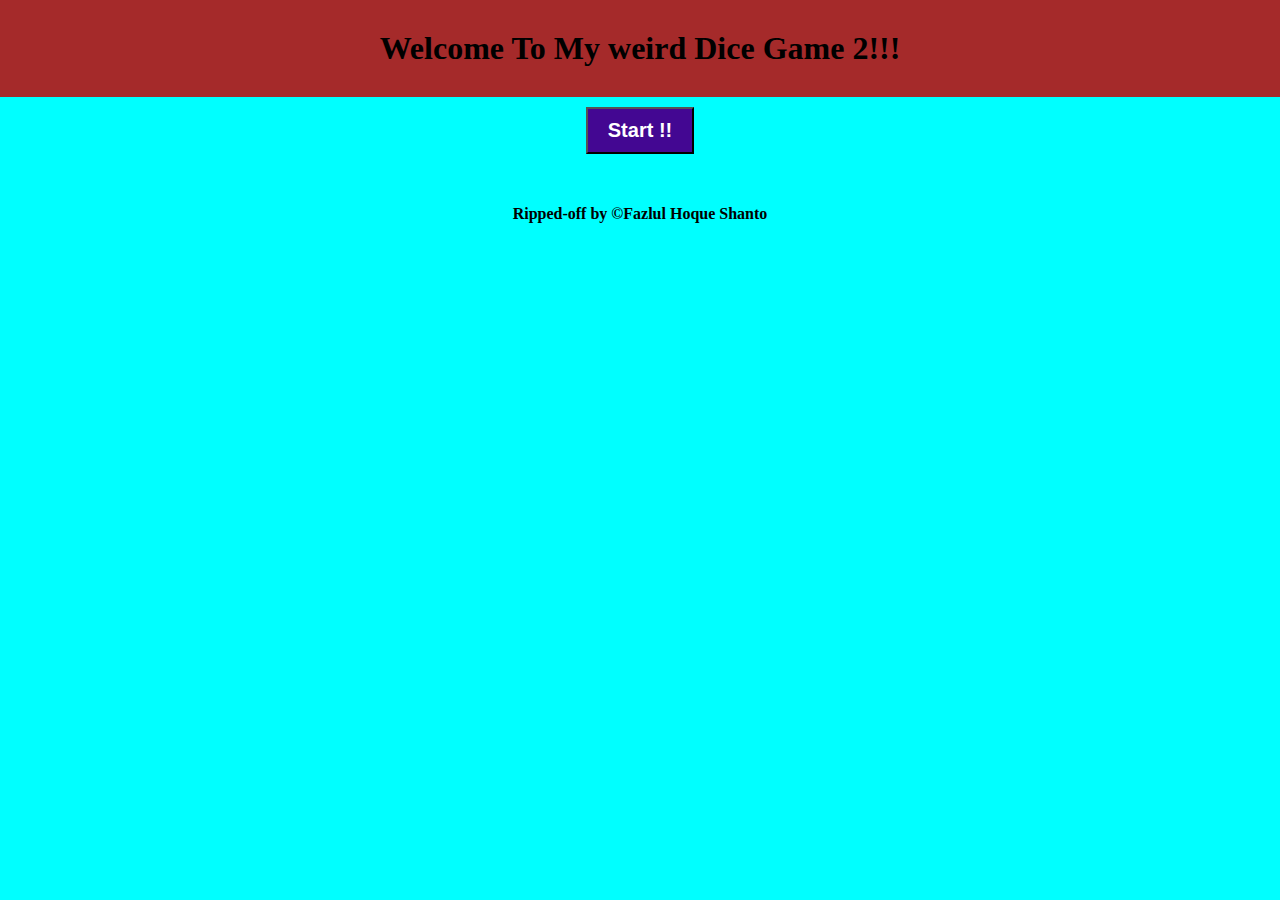
<file: Dice game/index.html>
<!DOCTYPE html>
<html lang="en">

<head>
    <meta charset="UTF-8">
    <meta name="viewport" content="width=device-width, initial-scale=1.0">
    <title>Dice Game by Shanto</title>
    <link rel="stylesheet" href="style.css">
</head>

<body>
    <div class="welcome ">
        <h1>Welcome To My weird Dice Game 2!!!</h1>
        <h1 class="result   "></h1>

    </div>
    <div class="main-screen " >
        <div class="flex-item score1  "> 00</div>
        <div class=" player1 ">
            <span id="p11" class="circle hide  crc-bottomLeft   "></span>
            <span id="p12" class="circle hide  crc-bottomRight   "></span>
            <span id="p13" class="circle hide  crc-topRight   "></span>
            <span id="p14" class="circle hide  crc-middle   "></span>
            <span id="p15" class="circle hide  crc-topLeft   "></span>
            <span id="p16" class="circle hide  crc-leftMiddle   "></span>
            <span id="p17" class="circle hide  crc-rightMiddle   "></span>
        </div>
        <div class=" player2 ">
            <span id="p21" class="circle hide crc-bottomLeft    "></span>
            <span id="p22" class="circle hide crc-bottomRight   "></span>
            <span id="p23" class="circle hide crc-topRight   "></span>
            <span id="p24" class="circle hide crc-middle   "></span>
            <span id="p25" class="circle hide crc-topLeft   "></span>
            <span id="p26" class="circle hide crc-leftMiddle   "></span>
            <span id="p27" class="circle hide crc-rightMiddle   "></span>
        </div>
        <div class="flex-item score2 "> 00</div>
    </div>
    <div class="btn-div">
        <button type="button" class="btn">Start !!</button>
    </div>
    <div class="total hide"></div>
    
    <footer class="footer">
        <p>Ripped-off by &copyFazlul Hoque Shanto</p>
    </footer>
    <script src="index.js"></script>
</body>
</html>
</file>
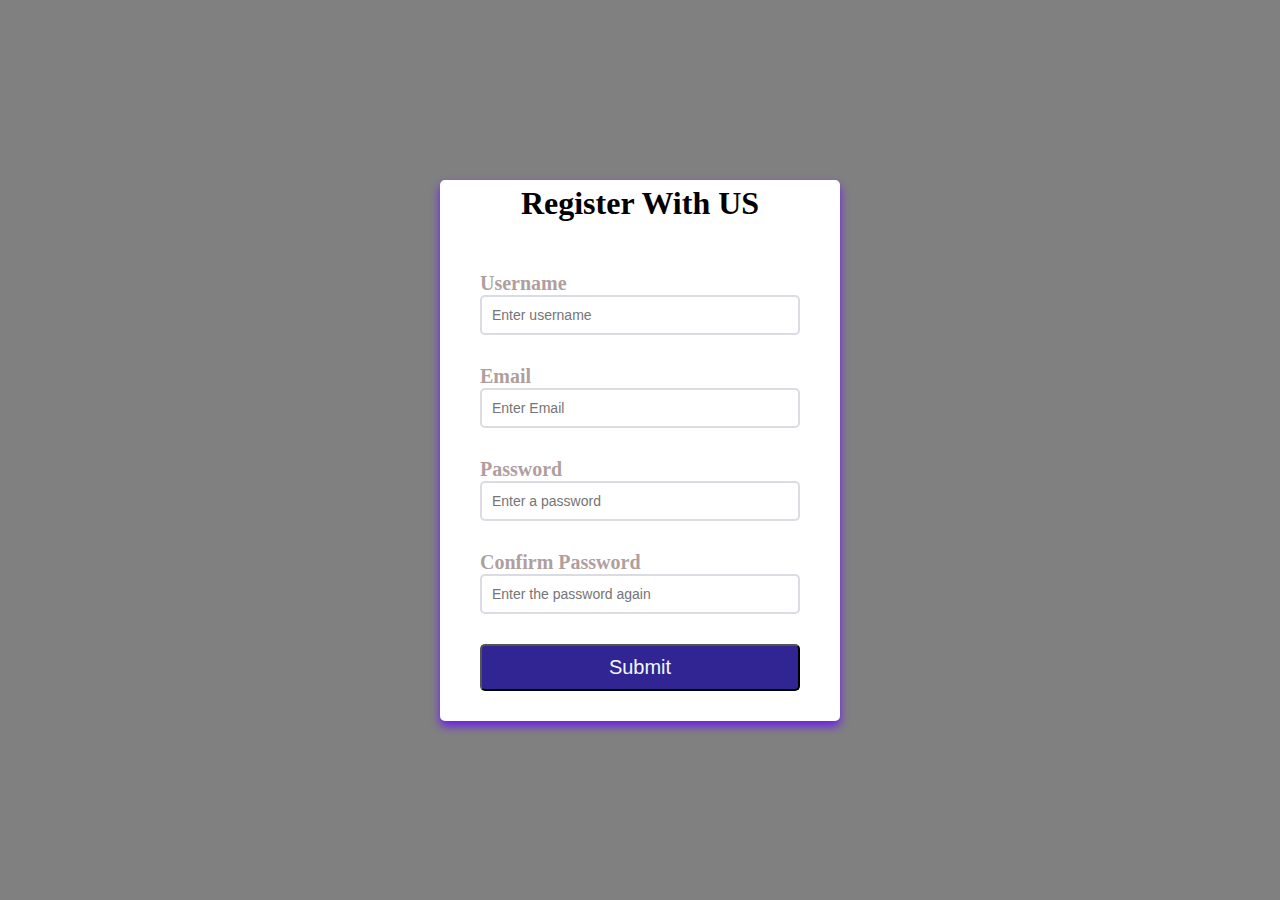
<file: form validator/index.html>
<!DOCTYPE html>
<html lang="en">

<head>
    <meta charset="UTF-8">
    <meta name="viewport" content="width=device-width, initial-scale=1.0">
    <title>Form Validator by shanto</title>
    <link rel="stylesheet" href="style.css">
</head>

<body>
    <div class="container">
        <h1> Register With US</h1>
        <form class="form" id="form">
            <div class="form-control">
                <label>Username</label>

                <input type="text" id="username" placeholder="Enter username">
                <small>Error Message</small>
            </div>

            <div class="form-control ">
                <label>Email</label>

                <input type="text" id="email" placeholder="Enter Email">
                <small>Error Message</small>
            </div>

            <div class="form-control">
                <label>Password</label>

                <input type="password" id="password" placeholder="Enter a password">
                <small>Error Message</small>
            </div>

            <div class="form-control">
                <label>Confirm Password</label>

                <input type="password" id="confirm-password" placeholder="Enter the password again">
                <small>Error Message</small>
            </div>
            <button type="submit">Submit</button>
        </form>
    </div>
    <script src="index.js"></script>
</body>

</html>
</file>
<file: Dice game/style.css>
body,
h1,
h3 {
    margin: 0;
}

body {
    background-color: aqua;
}

.welcome {
    padding: 30px 0px;
    font-weight: 700;
    background-color: brown;
    text-align: center;
}

.btn-div {
    margin-top: 5px;
    text-align: center;
}

.btn {
    color: white;
    font-size: 20px;
    font-weight: 800;
    /* color: rgb(12, 12, 12); */
    background-color: rgb(67, 7, 146);
    margin: 5px auto;
    padding: 10px 20px;
}

.hide {
    display: none;
}

.main-screen {
    /* text-align: center; */
    margin: 0 auto;
    /* display: flex; */
    display: none;
    justify-content: center;
    /* border: 3px solid red; */
    /* background-color: rgb(218, 42, 194); */
    height: 300px;
    width: 600px;
}


.player1 {
    position: relative;
    /* background-color: rgb(51, 128, 128); */
    background-color: black;
    width: 250px;
}

.player2 {
    background-color: rgb(31, 30, 30);
    position: relative;
    /* background-color: rgb(110, 236, 99); */
    width: 250px;
}
/* just some random color name and value.......xD */
.circle-red {
    background-color: orange;
}

.circle-blue {
    background-color: rgb(221, 34, 34);
}

.circle-pink {
    background-color: rgb(204, 218, 16);
}

.circle-green {
    background-color: rgb(54, 240, 64);
}

.circle {
    position: absolute;
    width: 60px;
    height: 60px;
    border-radius: 30px;
    /* background-color: rgb(233, 29, 29); */
}

.crc-bottomRight {
    margin: 235px 180px;
}

.crc-bottomLeft {
    margin: 235px 5px;
}

.crc-topRight {
    margin: 5px 180px;
}

.crc-topLeft {
    margin: 5px;
}

.crc-middle {
    margin: 120px 95px;
}

.crc-leftMiddle {
    margin: 120px 5px;
}

.crc-rightMiddle {
    margin: 120px 180px;
}

.footer {
    font-size: medium;
    font-weight: 600;
    text-align: center;
    padding: 30px 0 0 0;
    background-color: aqua;
}

.score1,
.score2 {
    background-color: rgb(234, 234, 247);
    width: 50px;
    font-size: 40px;
    color: rgb(10, 10, 10);
    text-align: center;
    border-radius: 30px;
    align-self: center;
    font-weight: 800;

}

.total{
    /* background-color: rgb(248, 211, 211); */
    padding:20px 0 0 0;
    font-size: 20px;
    font-weight: 900;
    text-align: center;
}
</file>
<file: form validator/style.css>
* {
    box-sizing: border-box;
}

body {
    background-color: gray;
    display: flex;
    align-items: center;
    justify-content: center;
    margin: 0;
    min-height: 100vh;
}

.container {

    background-color: white;
    border-radius: 5px;
    box-shadow: 0 5px 10px rgb(108, 26, 240);
    width: 400px;
}

.form {
    padding: 30px 40px;
}

h1 {
    text-align: center;
    margin: 5px 0 20px 0;
}

.form-control {
    margin-bottom: 10px;
    padding-bottom: 20px;
    position: relative;
}

.form-control label {
    font-size: 20px;
    font-weight: 800;
    color: rgb(175, 159, 159);
    display: block;
}

.form-control input {
    border: 2px solid rgb(219, 219, 226);
    border-radius: 5px;
    display: block;
    width: 100%;
    padding: 10px;
    font-size: 14px;
}

.form-control input:focus {
    outline: 0;
    outline-color: black;
}

.form-control.success input {
    border-color: green;
}

.form-control.error input {
    border-color: red;
}

.form-control small {
    font-size: 14px;
    color: red;
    position: absolute;
    bottom: 0;
    left: 0;
    visibility: hidden;
}

.form-control.error small {
    visibility: visible;
}

.form button {
    cursor: pointer;
    background-color: rgb(48, 37, 146);
    display: block;
    border-radius: 5px;
    color: aliceblue;
    width: 100%;
    font-size: 20px;
    padding: 10px;
}
</file>
